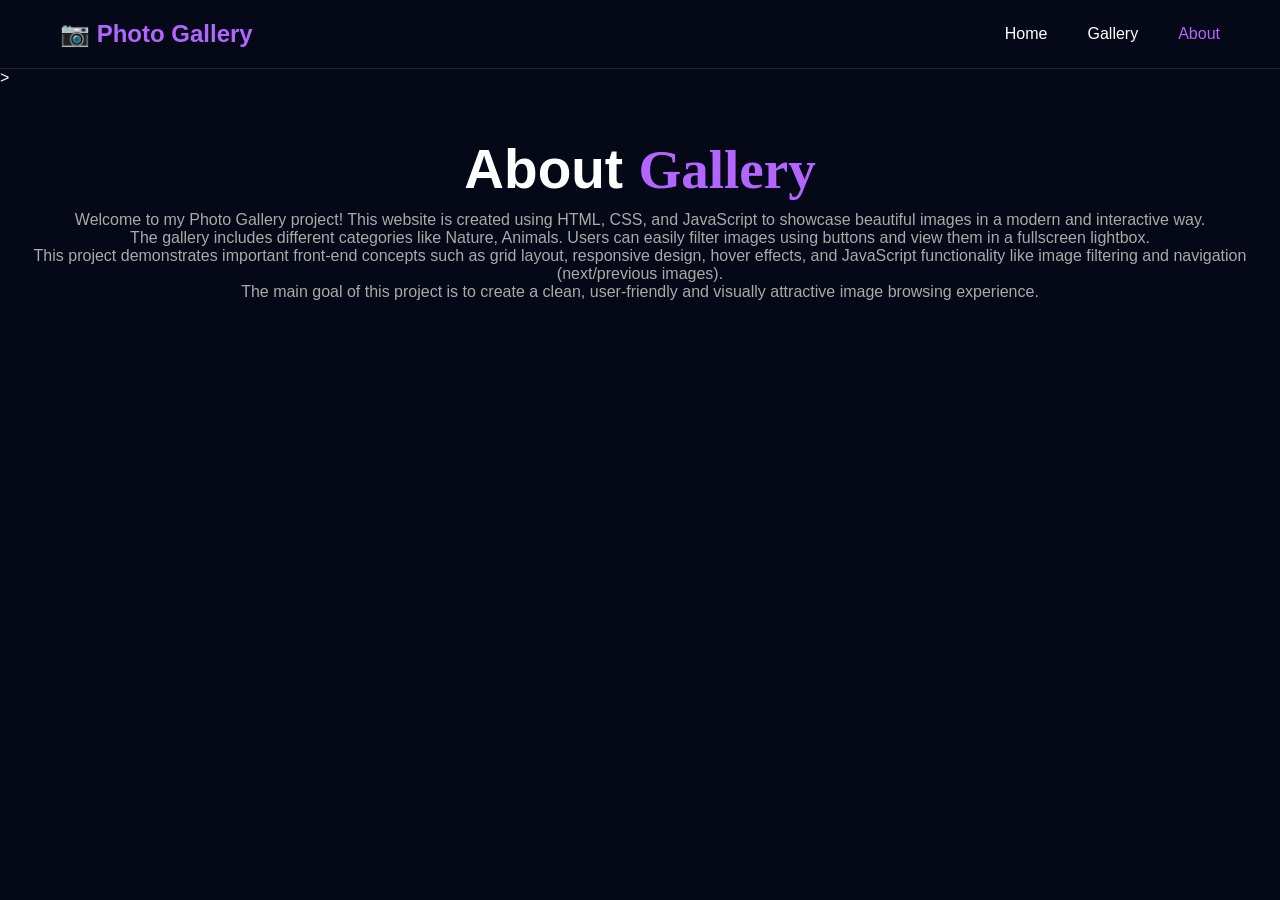
<file: about.html>
<!DOCTYPE html>
<html lang="en">
<head>
    <meta charset="UTF-8">
    <meta name="viewport" content="width=device-width, initial-scale=1.0">
    <title>About - Photo Gallery</title>

    <link rel="stylesheet" href="style.css">
</head>

<body>

<!-- Navbar -->
<nav>
    <div class="logo">
        <h2>📷 Photo Gallery</h2>
    </div>

    <ul>
        <li><a href="index.html">Home</a></li>
        <li><a href="index.html">Gallery</a></li>
        <li><a href="about.html" class="active">About</a></li>
   
    </ul>
</nav>

>




<section class="gallery-header">
    <h1>About <span class="gallery-text">Gallery</span></h1>

    <p>
        Welcome to my Photo Gallery project! This website is created using
        HTML, CSS, and JavaScript to showcase beautiful images in a modern and interactive way.
    </p>

    <p>
        The gallery includes different categories like Nature, Animals.
        Users can easily filter images using buttons and view them in a fullscreen lightbox.
    </p>

    <p>
        This project demonstrates important front-end concepts such as grid layout,
        responsive design, hover effects, and JavaScript functionality like image filtering
        and navigation (next/previous images).
    </p>

    <p>
        The main goal of this project is to create a clean, user-friendly and visually
        attractive image browsing experience.
    </p>
</section>

</body>
</section>

</body>
</html>
</file>
<file: style.css>
*{
    margin:0;
    padding:0;
    box-sizing:border-box;
    font-family:Arial, Helvetica, sans-serif;
}

body{
    background:#050816;
    color:white;
}

/* Navbar */

nav{
    display:flex;
    justify-content:space-between;
    align-items:center;
    padding:20px 60px;
    border-bottom:1px solid rgba(255,255,255,0.1);
}

.logo h2{
    color:#b266ff;
}

nav ul{
    display:flex;
    list-style:none;
    gap:40px;
}

nav ul li a{
    text-decoration:none;
    color:white;
    transition:.3s;
}

nav ul li a:hover,
.active{
    color:#b266ff;
}

.social-icons{
    display:flex;
    gap:15px;
}

.social-icons a{
    text-decoration:none;
    color:white;
    font-size:14px;
}

/* Header */
.gallery-text{
    font-family: cursive;
    color: #b266ff;
}
.gallery-header{
    text-align:center;
    padding:50px 20px 30px;
}

.gallery-header h1{
    font-size:55px;
    margin-bottom:10px;
}

.gallery-header p{
    color:#aaa;
}

/* Filter Buttons */

.filters{
    display:flex;
    justify-content:center;
    flex-wrap:wrap;
    gap:15px;
    margin-bottom:40px;
}

.filters button{
    background:transparent;
    color:white;
    border:1px solid #444;
    padding:12px 30px;
    border-radius:30px;
    cursor:pointer;
    transition:.3s;
}

.filters button:hover{
    background:#a855f7;
    border-color:#a855f7;
}

.filters button:first-child{
    background:#a855f7;
}

/* Gallery Grid */

.gallery{
    width:90%;
    margin:auto;

    display:grid;
    grid-template-columns:
    repeat(auto-fit,minmax(250px,1fr));

    gap:20px;
}

/* Cards */

.card{
    position: relative;
    overflow: hidden;
    border-radius: 15px;
    height: 260px;   /* fixed card height */
}

.card img{
    width: 100%;
    height: 100%;
    object-fit: cover;
    display: block;
}

.card:hover img{
    transform:scale(1.1);
}

.info{
    position:absolute;
    bottom:15px;
    left:15px;
    background:rgba(0,0,0,.7);
    padding:10px 15px;
    border-radius:10px;
}

.info h3{
    font-size:16px;
}

.info p{
    font-size:13px;
    color:#ccc;
}

/* Lightbox Preview */

.lightbox{
    width:90%;
    margin:50px auto;
    padding:30px;
    border:1px solid rgba(255,255,255,.15);
    border-radius:20px;

    display:flex;
    align-items:center;
    justify-content:space-between;
    gap:20px;
}

.prev,
.next{
    width:50px;
    height:50px;
    border:none;
    border-radius:50%;
    background:#a855f7;
    color:white;
    font-size:22px;
    cursor:pointer;
}

.lightbox-content{
    flex:1;
    display:flex;
    gap:30px;
    align-items:center;
}

.lightbox-content img{
    width:55%;
    border-radius:15px;
}

.details h2{
    font-size:35px;
    margin-bottom:10px;
}

.details p{
    color:#ccc;
    line-height:1.8;
    margin-bottom:10px;
}

/* Responsive */

@media(max-width:900px){

    nav{
        flex-direction:column;
        gap:20px;
    }

    .lightbox-content{
        flex-direction:column;
    }

    .lightbox-content img{
        width:100%;
    }

    .details{
        text-align:center;
    }

    .gallery-header h1{
        font-size:40px;
    }
}

@media(max-width:600px){

    nav ul{
        flex-wrap:wrap;
        justify-content:center;
    }

    .filters{
        padding:0 10px;
    }

    .filters button{
        padding:10px 20px;
    }
}
.gallery img{
    width:150px;
    margin:10px;
    cursor:pointer;
}

#lightbox{
    display:none;
    position:fixed;
    top:0;
    left:0;
    width:100%;
    height:100%;
    background:rgba(0,0,0,0.9);
    justify-content:center;
    align-items:center;
}

#lightbox img{
    max-width:80%;
    max-height:80%;
}

#close{
    position:absolute;
    top:20px;
    right:30px;
    font-size:40px;
    color:white;
    cursor:pointer;
}

#prev, #next{
    position:absolute;
    top:50%;
    transform:translateY(-50%);
    font-size:40px;
    background:none;
    border:none;
    color:white;
    cursor:pointer;
}

#prev{ left:20px; }
#next{ right:20px; }
/* LIGHTBOX */

#lightbox{
    display:none;
    position:fixed;
    top:0;
    left:0;
    width:100%;
    height:100%;
    background:rgba(0,0,0,0.95);
    justify-content:center;
    align-items:center;
    z-index:9999;
}

#lightbox-img{
    max-width:85%;
    max-height:85%;
    border-radius:15px;
    box-shadow:0 0 25px rgba(255,255,255,.2);
}

#close{
    position:absolute;
    top:20px;
    right:30px;
    color:white;
    font-size:45px;
    cursor:pointer;
}

#prev,
#next{
    position:absolute;
    top:50%;
    transform:translateY(-50%);
    width:60px;
    height:60px;
    border:none;
    border-radius:50%;
    background:#a855f7;
    color:white;
    font-size:25px;
    cursor:pointer;
}

#prev{
    left:30px;
}

#next{
    right:30px;
}

#prev:hover,
#next:hover{
    background:#9333ea;
}
</file>
